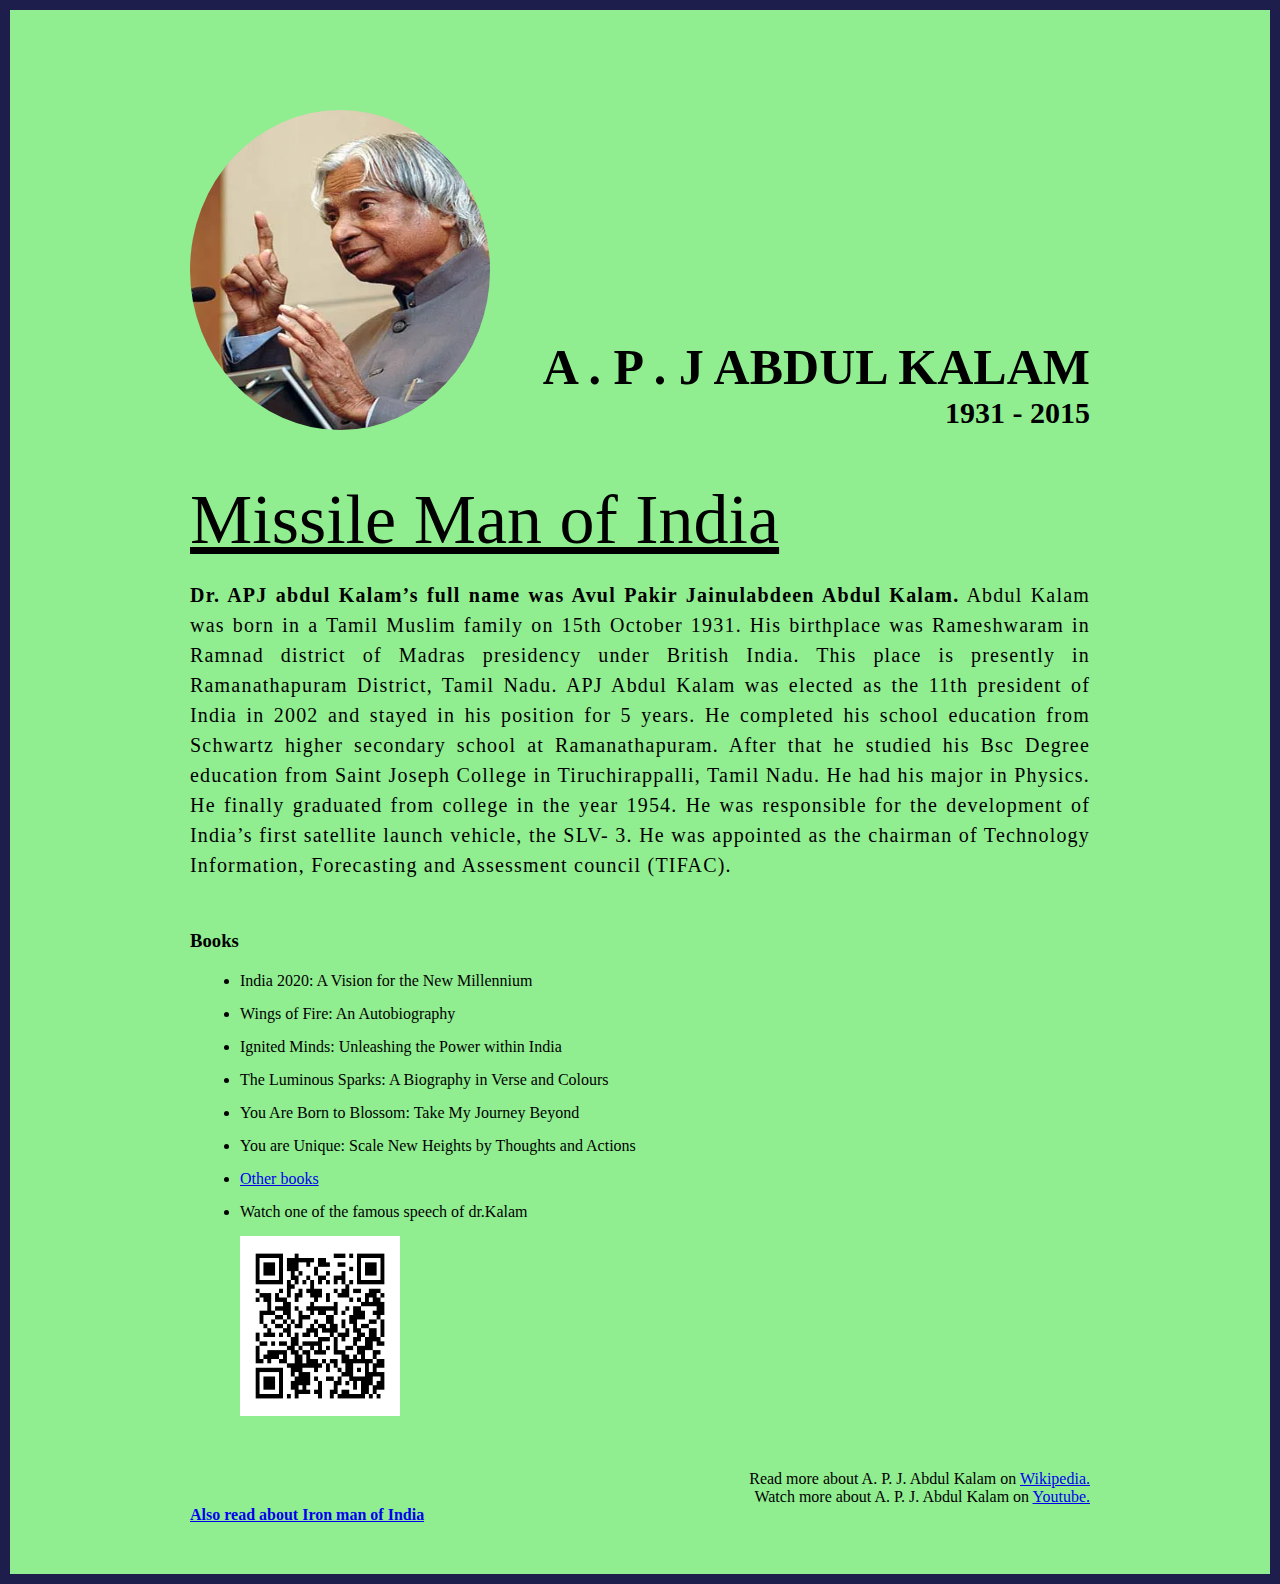
<file: index.html>
<!DOCTYPE html>
<html lang="en">
<head>
    <meta charset="UTF-8">
    <meta http-equiv="X-UA-Compatible" content="IE=edge">
    <meta name="viewport" content="width=device-width, initial-scale=1.0">
    <title>The Tribute Website | A.P.J Abdul Kalam</title>
    <link rel="stylesheet" href="style.css"/>
</head>
<body>

    <div class="container">
        <div class="content">
            <section class="top_section">
                <div class="image_container">
                    <img src="./images/APJ-2008.webp" alt="tribute" />
                </div>
                <div>
                    <h1>A . P . J Abdul Kalam</h1>
                    <h4>1931 - 2015</h4>
                </div>
            </section>
            <section class="about_section">
                <h2><span id="title"><u>Missile Man of India</span></u></h2>
                <p>
                    <b>Dr. APJ abdul Kalam’s full name was Avul Pakir Jainulabdeen Abdul Kalam.</b> Abdul Kalam was born in a Tamil Muslim family on 15th October 1931. His birthplace was Rameshwaram in Ramnad district of Madras presidency under British India. This place is presently in Ramanathapuram District, Tamil Nadu. APJ Abdul Kalam was elected as the 11th president of India in 2002 and stayed in his position for 5 years. He completed his school education from Schwartz higher secondary school at Ramanathapuram. After that he studied his Bsc Degree education from Saint Joseph College in Tiruchirappalli, Tamil Nadu. He had his major in Physics. He finally graduated from college in the year 1954. He was responsible for the development of India’s first satellite launch vehicle, the SLV- 3. He was appointed as the chairman of Technology Information, Forecasting and Assessment council (TIFAC).

                </p>
            </section>
            <section class="books_section">
                <h3>Books</h3>
                <ul>
                    <li><span id="book1">
                        India 2020: A Vision for the New Millennium</span>
                    </li>
                    <li><span id="book2">
                        Wings of Fire: An Autobiography</span>
                    </li>
                    <li><span id="book3">
                        Ignited Minds: Unleashing the Power within India</span>
                    </li>
                    <li><span id="book4">
                        The Luminous Sparks: A Biography in Verse and Colours</span>
                    </li>
                    <li><span id="book5">
                        You Are Born to Blossom: Take My Journey Beyond</span>
                    </li>
                    <li><span id="book6">
                        You are Unique: Scale New Heights by Thoughts and Actions</span>
                    </li>
                    <li>
                        <a href="https://www.jagranjosh.com/general-knowledge/list-of-books-written-by-dr-abdul-kalam-1509088012-1" target="_blank">Other books</a>
                    </li>
                    <li><span id="qr"> Watch one of the famous speech of dr.Kalam</span></li>
                    <img class="qr" src="qr.png" alt="qrcode" />
                </ul>

            </section>
            <footer>
                <p>Read more about A. P. J. Abdul Kalam on <a href="https://en.wikipedia.org/wiki/A._P._J._Abdul_Kalam" target="_blank"
                    >Wikipedia.</a></p>
                <p>Watch more about A. P. J. Abdul Kalam on <a href="https://youtu.be/1vbMVOA8U0o?si=SCA_woQWm3B6L0dU" target="_blank"
                    >Youtube.</a></p>
                <p class="more"><strong><a href="index2.html" target="_blank">Also read about Iron man of India</a></strong></p>
                </footer>
        </div>
    </div>
    <script src="script.js"></script>


</body>
</html>
</file>
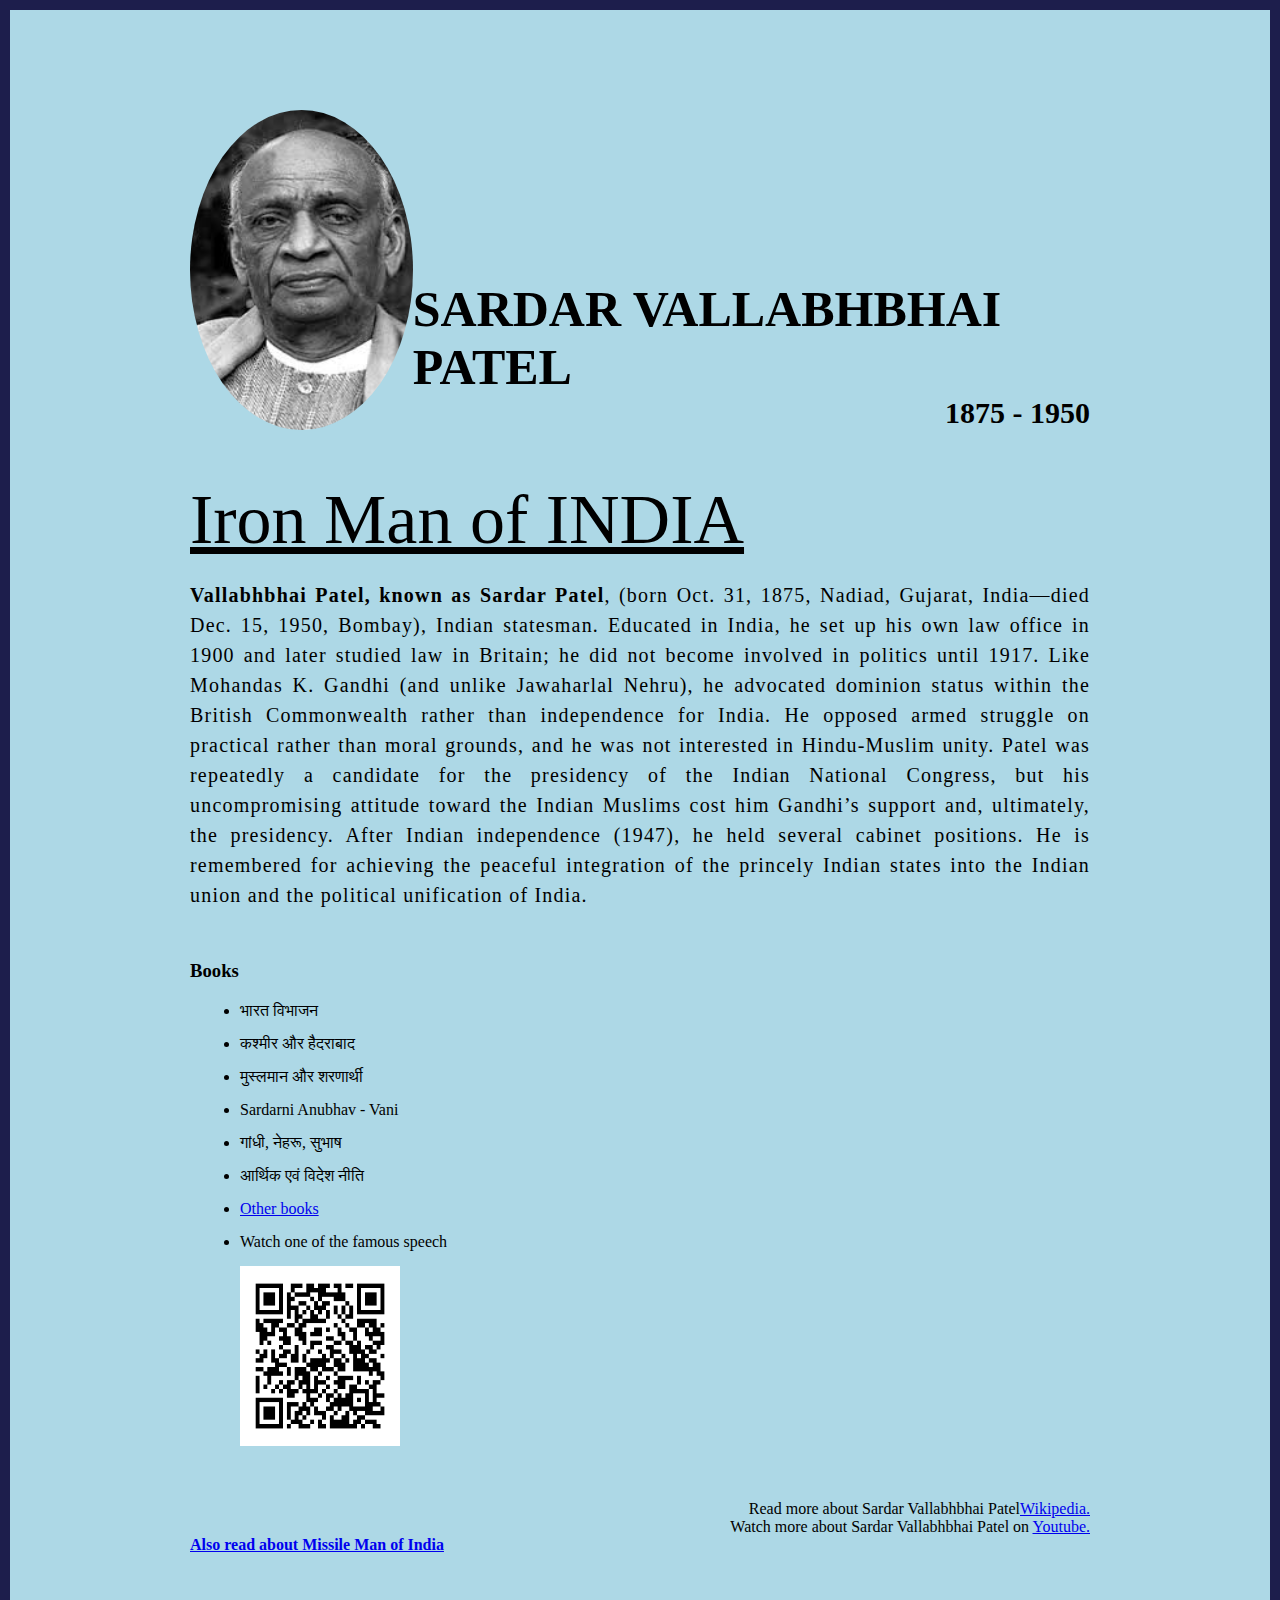
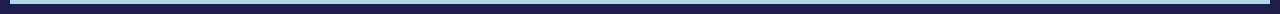
<file: index2.html>
<!DOCTYPE html>
<html lang="en">
<head>
    <meta charset="UTF-8">
    <meta http-equiv="X-UA-Compatible" content="IE=edge">
    <meta name="viewport" content="width=device-width, initial-scale=1.0">
    <title>The Tribute Website | Iron man of INDIA </title>
    <link rel="stylesheet" href="style2.css"/>
</head>
<body>

    <div class="container">
        <div class="content">
            <section class="top_section">
                <div class="image_container">
                    <img src="./images/images.jfif" alt="tribute" />
                </div>
                <div>
                    <h1>Sardar Vallabhbhai Patel</h1>
                    <h4>1875 - 1950</h4>
                </div>
            </section>
            <section class="about_section">
                <h2><span id="title"><u>Iron Man of INDIA</span></u></h2>
                <p>
                   <b>Vallabhbhai Patel, known as Sardar Patel</b>, (born Oct. 31, 1875, Nadiad, Gujarat, India—died Dec. 15, 1950, Bombay), Indian statesman. Educated in India, he set up his own law office in 1900 and later studied law in Britain; he did not become involved in politics until 1917. Like Mohandas K. Gandhi (and unlike Jawaharlal Nehru),
                     he advocated dominion status within the British Commonwealth rather than independence for India. He opposed armed struggle on practical rather than moral grounds, and he was not interested in Hindu-Muslim unity.
                      Patel was repeatedly a candidate for the presidency of the Indian National Congress, but his uncompromising attitude toward the Indian Muslims cost him Gandhi’s support and, ultimately, the presidency. After Indian independence (1947), he held several cabinet positions. He is remembered for achieving the peaceful integration of the princely Indian states into the Indian union and the political unification of India.
                </p>
            </section>
            <section class="books_section">
                <h3>Books</h3>
                <ul>
                    <li><span id="book1">
                        भारत विभाजन</span>
                    </li>
                    <li><span id="book2">
                        कश्मीर और हैदराबाद</span>
                    </li>
                    <li><span id="book3">
                        मुस्लमान और शरणार्थी</span>
                    </li>
                    <li><span id="book4">
                        Sardarni Anubhav - Vani</span>
                    </li>
                    <li><span id="book5">
                        गांधी, नेहरू, सुभाष</span>
                    </li>
                    <li><span id="book6">
                        आर्थिक एवं विदेश नीति</span>
                    </li>
                    <li>
                        <a href="https://www.goodreads.com/author/list/8378973.Sardar_Patel" target="_blank">Other books</a>
                    </li>
                    <li><span id="qr">Watch one of the famous speech</span></li>
                    <img class="qr" src="qr2.png" alt="qrcode" />
                </ul>

            </section>
            <footer>
                <p>Read more about Sardar Vallabhbhai Patel<a href="https://en.wikipedia.org/wiki/Vallabhbhai_Patel" target="_blank"
                    >Wikipedia.</a></p>
                <p>Watch more about Sardar Vallabhbhai Patel on <a href="https://youtu.be/oa8uzSirU50?si=UU-W7qx6GtKZBXJu" target="_blank"
                    >Youtube.</a></p>
                <p class="more"><strong><a href="index.html">Also read about Missile Man of India</a></strong></p>
                </footer>
        </div>
    </div>
    <script src="script2.js"></script>



</body>
</html>
</file>
<file: style.css>
*{
    margin: 0;
    padding: 0;
    box-sizing: border-box;
}


.container {
    background-color: #90EE90;
    min-height: 100vh;
    border: 10px solid #1d1e4c;
}

.content {
    max-width: 900px;
    margin: 0 auto;
}
.top_section {
    margin-top: 100px;
    display: flex;
    justify-content: space-between;
    align-items: flex-end;
}
.top_section h1{
    font-size: 50px;
    font-weight: bold;
    color: #id1e4c;
    text-transform: uppercase;
}
.top_section h4{
    font-size: 30px;
    text-align: end;
}

.image_container{
    border-radius: 50%;
    overflow: hidden;
}

.image_container,
img{
    width:300px;
    height:320px;
}
.qr{
    width:160px;
    height:180px;
}
.about_section{
    margin-top: 50px;
}
.about_section h2{
    font-size: 70px;
    font-weight: 400;
    margin-bottom: 20px;
}
.about_section p{
    font-size: 20px;
    line-height: 30px;
    letter-spacing: 1.2px;
    text-align: justify;
}
.books_section{
    margin: 50px 0;
}
.books_section h3{
    margin-bottom: 20px;
}
.books_section ul{
    margin-left: 50px;
}
.books_section li{
    margin-bottom: 15px;
}
footer{
    margin: 50px 0;
}
footer p{
    text-align: end;
}
li:hover {
    color: orange;
}
footer .more{
    text-align: left;
}
</file>
<file: style2.css>
*{
    margin: 0;
    padding: 0;
    box-sizing: border-box;
}


.container {
    background-color: #ADD8E6;
    min-height: 100vh;
    border: 10px solid #1d1e4c;
}

.content {
    max-width: 900px;
    margin: 0 auto;
}
.top_section {
    margin-top: 100px;
    display: flex;
    justify-content: space-between;
    align-items: flex-end;
}
.top_section h1{
    font-size: 50px;
    font-weight: bold;
    color: #id1e4c;
    text-transform: uppercase;
}
.top_section h4{
    font-size: 30px;
    text-align: end;
}

.image_container{
    border-radius: 70%;
    overflow: hidden;
}

.image_container,
img{
    width:250px;
    height:320px;
}
.qr {
    width: 160px;
    height: 180px;
}
.about_section{
    margin-top: 50px;
}
.about_section h2{
    font-size: 70px;
    font-weight: 400;
    margin-bottom: 20px;
}
.about_section p{
    font-size: 20px;
    line-height: 30px;
    letter-spacing: 1.2px;
    text-align: justify;
}
.books_section{
    margin: 50px 0;
}
.books_section h3{
    margin-bottom: 20px;
}
.books_section ul{
    margin-left: 50px;
}
.books_section li{
    margin-bottom: 15px;
}
footer{
    margin: 50px 0;
}
footer p{
    text-align: end;
}
li:hover {
    color: red;
}
footer .more{
    text-align: left;
}
</file>
